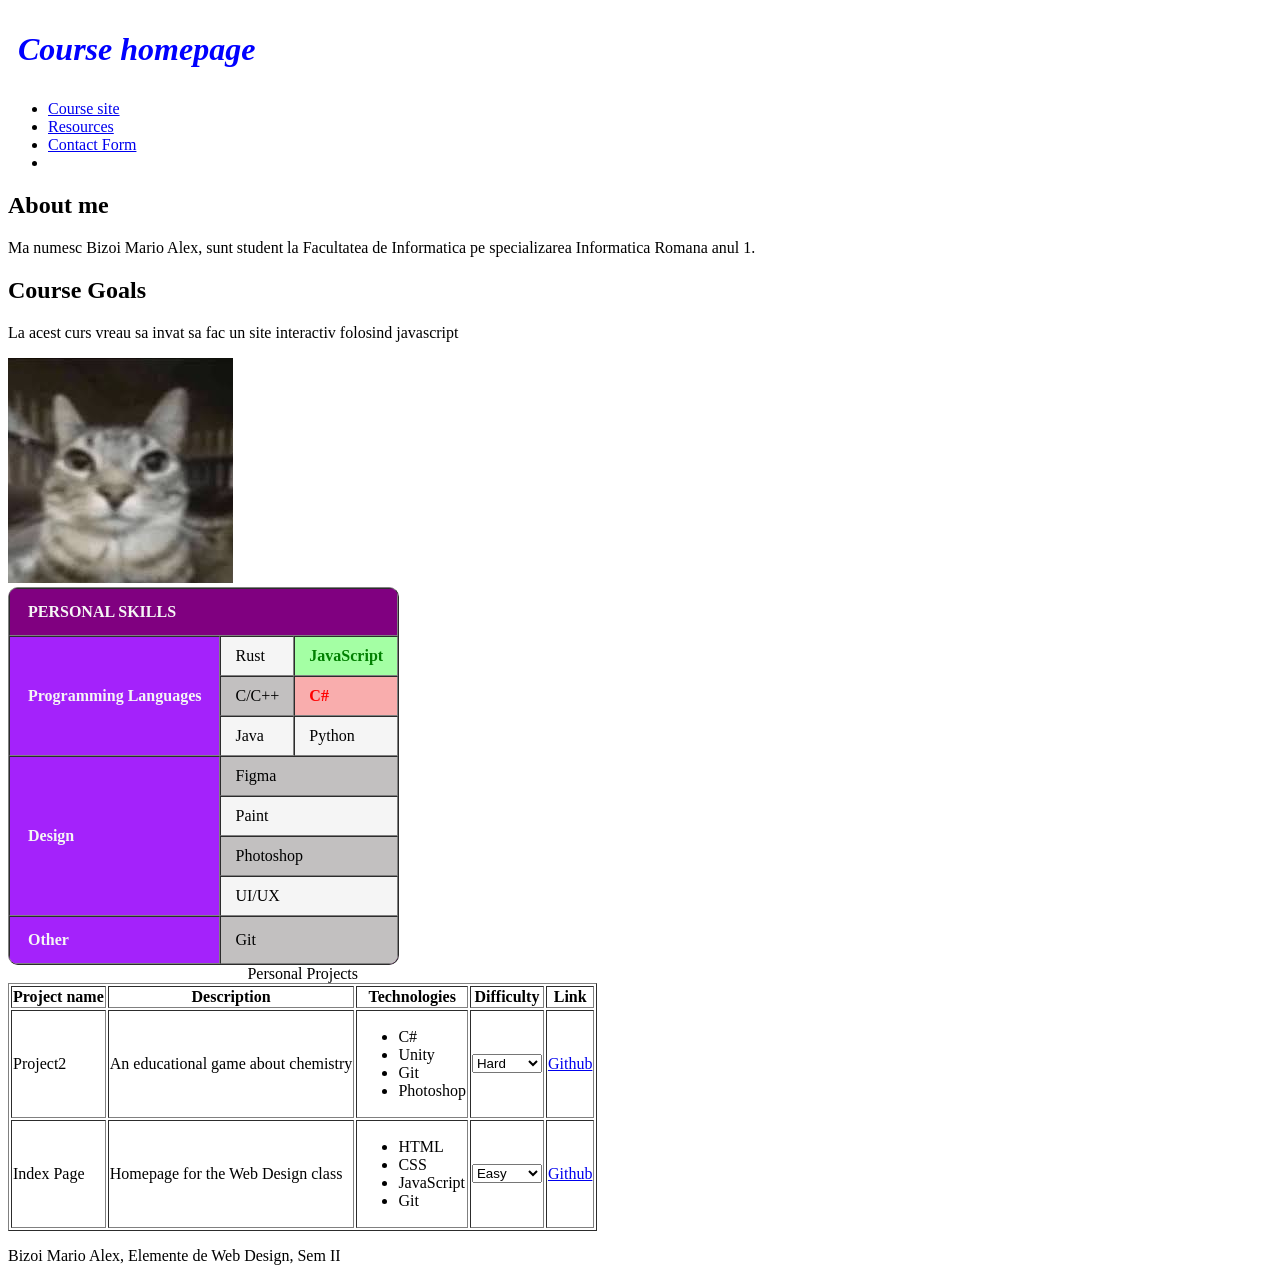
<file: index.html>
<!DOCTYPE html>
<html lang="en">
<head>
  <meta charset="UTF-8">
  <link rel="stylesheet" href="style.css">
  <meta name="viewport" content="width=device-width">
  <title>Course homepage</title>
</head>
<body>
<header><h1> Course homepage</h1></header>
<nav aria-label="Main navigation">   
<ul>
    <li><a href="https://stefaniga.github.io/ewd-uvt-2026/">Course site</a></li>
    <li><a href="https://stefaniga.github.io/ewd-uvt-2026/resources/">Resources</a></li>
    <li><a href="contact.html">Contact Form</a></li>
    <li><a href="Card.html"></a></li>
</ul>
</nav>
<main>
    <section>
        <h2>About me</h2>
        <p>Ma numesc Bizoi Mario Alex, sunt student la Facultatea de Informatica pe specializarea Informatica Romana anul 1.</p>
    </section>
    <section>
        <h2>Course Goals</h2>
        <p>La acest curs vreau sa invat sa fac un site interactiv folosind javascript</p>
    </section>
    <img src="logo-uvt.jpg" alt="logo uvt">
</main>
<table id="ps_table" border="1">
    <thead>
        <tr>
            <th scope="col" style="background-color:purple; color:whitesmoke; text-transform: uppercase;" colspan="3">Personal Skills</th>
        </tr>
    </thead>
    <tbody>
        <tr class="first">
            <th scope="row" class="skills"  rowspan="3">Programming Languages</th>
            <td>Rust</td>
            <td style="background-color: rgb(164, 255, 164);color:green;font-weight: bold;">JavaScript</td>
        </tr>
        <tr class="second">
            <td>C/C++</td>
            <td style="background-color: rgb(249, 173, 173);color: red;font-weight: bold;">C#</td>
        </tr>
        <tr class="first">
            <td>Java</td>
            <td>Python</td>
        </tr>
        <tr class="second">
            <th scope="row" class="skills" rowspan="4">Design</th>
            <td colspan="2">Figma</td>
        </tr>
        <tr class="first">
            <td colspan="2">Paint</td>
        </tr>
        <tr class="second">
            <td colspan="2">Photoshop</td>
        </tr>
        <tr class=" first">
            <td colspan="2">UI/UX</td>
        </tr>
        <tr class="second">
            <th scope="row" class="skills">Other</th>
            <td colspan="2">Git</td>
        </tr>
    </tbody>
</table>
<table border="1">
    <thead>
        <caption>Personal Projects</caption>
        <tr>
            <th>Project name</th>
            <th>Description</th>
            <th>Technologies</th>
            <th>Difficulty</th>
            <th>Link</th>
        </tr>
    </thead>
    <tbody>
        <tr>
            <td>Project2</td>
            <td>An educational game about chemistry</td>
            <td>
                <ul>
                    <li>C#</li>
                    <li>Unity</li>
                    <li>Git</li>
                    <li>Photoshop</li>
                </ul>
            </td>
            <td>
                <select name="difficulty">
                    <option value="Hard">Hard</option>
                    <option value="Medium">Medium</option>
                    <option value="Easy">Easy</option>
                </select>
            </td>
            <td><a href="https://github.com/Barbu14/ITFestNeumannInteractive">Github</a></td>
        </tr>
                <tr>
            <td>Index Page</td>
            <td>Homepage for the Web Design class</td>
            <td>
                <ul>
                    <li>HTML</li>
                    <li>CSS</li>
                    <li>JavaScript</li>
                    <li>Git</li>
                </ul>
            </td>
            <td>
                <select name="difficulty">
                    <option value="Easy">Easy</option>
                    <option value="Hard">Hard</option>
                    <option value="Medium">Medium</option>
                </select>
            </td>
            <td><a href="https://github.com/Barbu14/lab1-homepage">Github</a></td>
        </tr>



    </tbody>

</table>
<footer> 
<p>Bizoi Mario Alex, Elemente de Web Design, Sem II</p>
</footer>
</body>
</html>
</file>
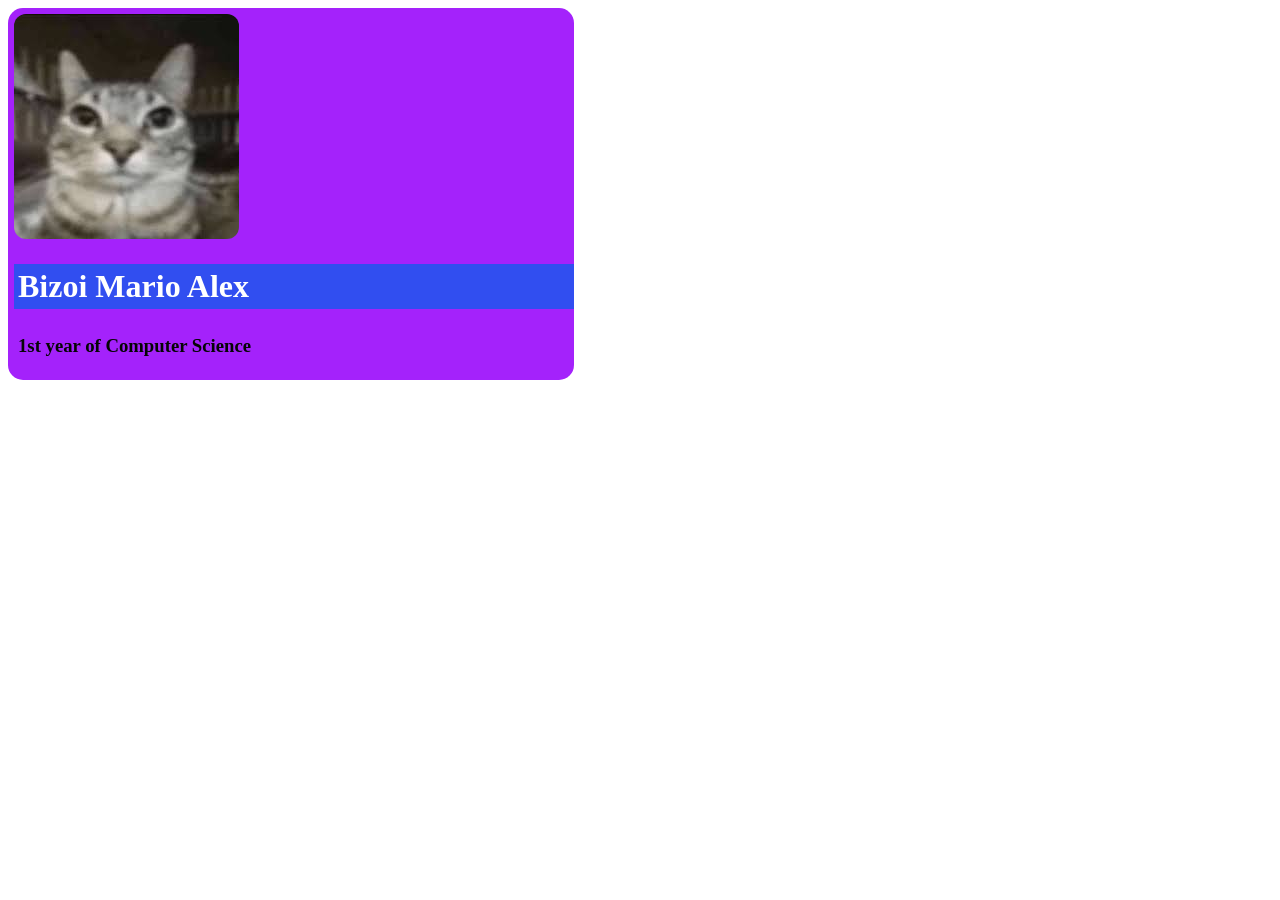
<file: card.html>
<!DOCTYPE html>
<html lang="en">
    <head>
        <link rel="stylesheet" href="card.css">
        <meta name="viewport" content="width=device-width">
    </head>
    <main>
        <div class="card" style="width: 560px;">

            <img style="border-radius: 12px;" src="logo-uvt.jpg">
            <h1>Bizoi Mario Alex</h1>
            <h3>1st year of Computer Science</h3>
        </div>
    </main>
</html>
</file>
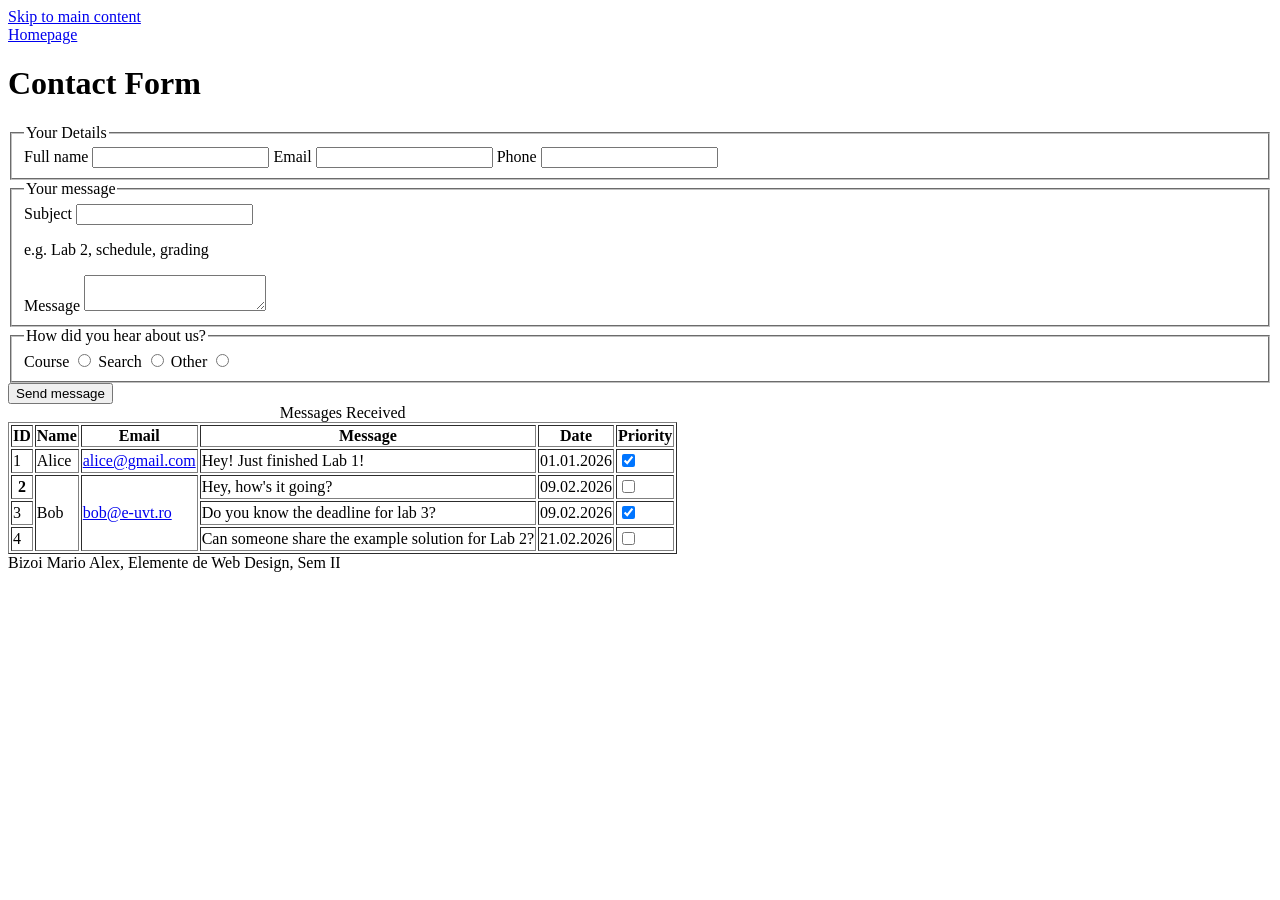
<file: contact.html>
<!DOCTYPE html>
<html lang="en">
<head>
    <meta charset="utf-8">
    <meta name="viewport" content="width=device-width">
    <title>Contact Form</title>
</head>

<body>
    <a href="#main-content">Skip to main content</a>
    <nav aria-label="Main Navigation"> 
        <a href="index.html">Homepage</a>
    </nav>

    <h1>Contact Form</h1>

    <main id="main-content">
        <section>
            <form aria-label="Contact Form" action="#">
                <fieldset>
                    <legend>Your Details</legend>
                    <label for="name">Full name</label>
                    <input type="text" id="name" required>
                    <label for="email">Email</label>
                    <input type="email" id="email" required>
                    <label for="phone">Phone</label>
                    <input type="tel" pattern="[0-9\s\-+]+" id="phone">
                </fieldset>
                <fieldset>
                    <legend>Your message</legend>
                    <label for="subject">Subject</label>
                    <input type="text" id="subject" aria-describedby="subject-hint" required>
                    <p id="subject-hint">e.g. Lab 2, schedule, grading</p>
                    <label for="message">Message</label>
                    <textarea required id="message"></textarea>
                </fieldset>
                <fieldset>
                    <legend>How did you hear about us?</legend>
                    <label for="hear-course">Course</label>
                    <input type="radio" id="hear-course" name="hear" required>
                    <label for="hear-search">Search</label>
                    <input type="radio" id="hear-search" name="hear" required>
                    <label for="hear-other">Other</label>
                    <input type="radio" id="hear-other" name="hear" required>
                </fieldset>
                <button type="submit">Send message</button>
            </form>
        </section>
        <table border="1">
            <thead>
            <caption>Messages Received</caption>
            <tr>
                <th>ID</th>
                <th>Name</th>
                <th>Email</th>
                <th>Message</th>
                <th>Date</th>
                <th>Priority</th>
            </tr>
        </thead>
        <tbody>
            <tr>
            <td>1</td>
            <td>Alice</td>
            <td><a href="mailto:alice@gmail.com">alice@gmail.com</a></td>
            <td>Hey! Just finished Lab 1!</td>
            <td>01.01.2026</td>
            <td><input type="checkbox" checked></td>
            </tr>
            <tr>
                <th>2</th>
                <td rowspan="4">Bob</td>
                <td rowspan="4"><a href="mailto:bob@e-uvt.ro">bob@e-uvt.ro</a></td>
                <td>Hey, how's it going?</td>
                <td>09.02.2026</td>
                <td><input type="checkbox"></td>
            </tr>
            <tr>
                <td>3</td>
                <td>Do you know the deadline for lab 3?</td>
                <td>09.02.2026</td>
                <td><input type="checkbox" checked></td>
            </tr>
            <tr>
                <td>4</td>
                <td>Can someone share the example solution for Lab 2?</td>
                <td>21.02.2026</td>
                <td><input type="checkbox"></td>
            </tr>
        </tbody>
    </table>
        
    </main>
    <footer>Bizoi Mario Alex, Elemente de Web Design, Sem II</footer>
</body>

</html>
</file>
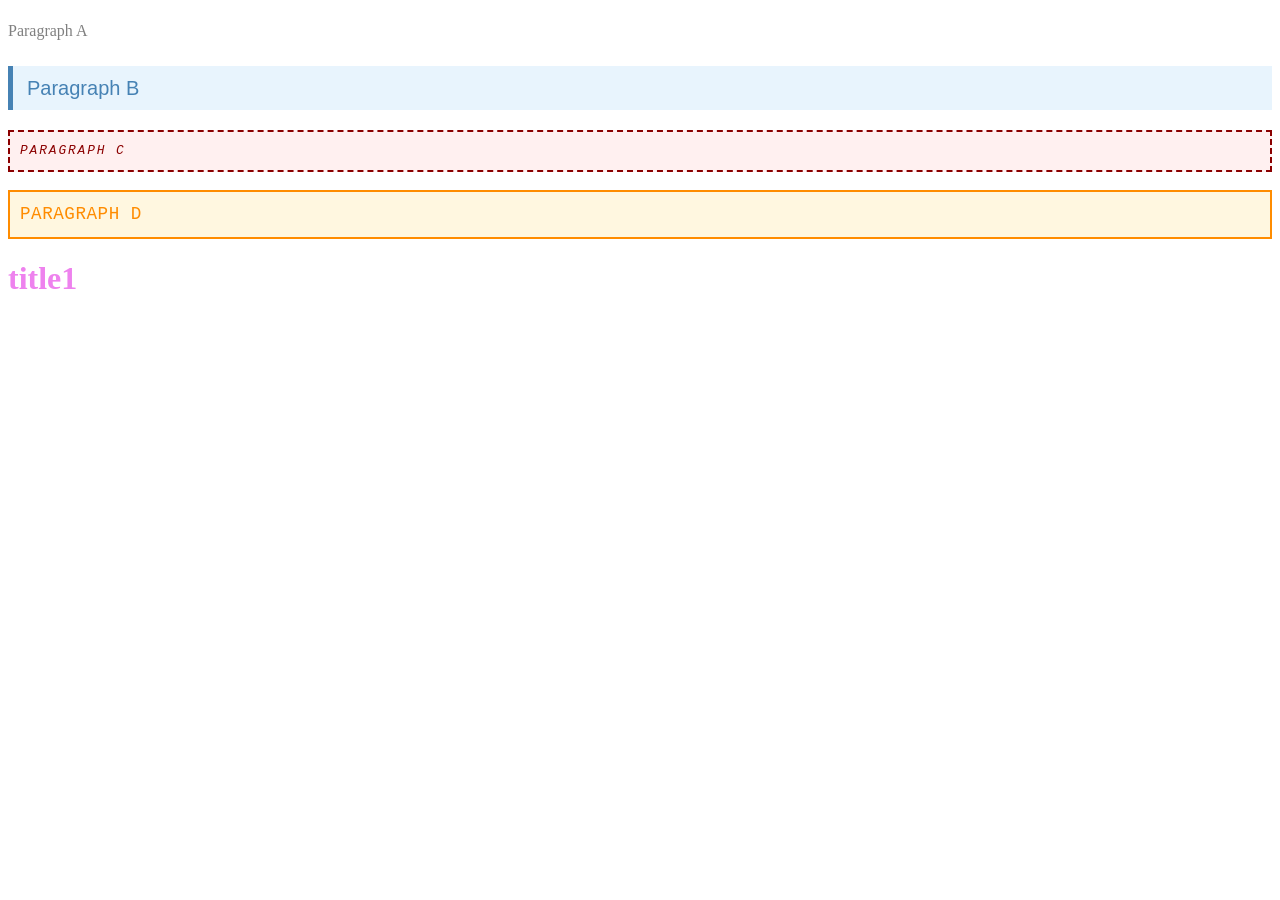
<file: specificity.html>
<!DOCTYPE html>
<html lang="en">
<head>
    <meta charset="UTF-8">
    <title>Specificity Game</title>
    <style>
        p {
            color: gray;
            font-size: 1rem;
            font-family: Georgia, serif;
            line-height: 1.4;
            padding: 4px 0;
        }

        .info {
            color: steelblue;
            font-size: 1.25rem;
            background-color: #e8f4fd;
            padding: 8px 14px;
            border-left: 5px solid steelblue;
            font-family: Arial, sans-serif;
        }

        #warning {
            color: darkred;
            font-size: 0.8rem;
            font-style: italic;
            text-transform: uppercase;
            letter-spacing: 0.15em;
            border: 2px dashed darkred;
            padding: 10px;
            background-color: #fff0f0;
            font-family: 'Courier New', monospace;
        }

        #warning.info {
            color: darkorange;
            background-color: #fff7e0;
            border: 2px solid darkorange;
            font-size: 1.1rem;
            font-style: normal;
            letter-spacing: 0.03em;
        }
        h1 {
            color: violet;
        }
    </style>
</head>
<body>

    <p>Paragraph A</p>

    <p class="info">Paragraph B</p>

    <p id="warning">Paragraph C</p>

    <p class="info" id="warning">Paragraph D</p>

    <h1>title1</h1>
</body>
</html>
</file>
<file: style.css>
h1 {
            color: blue;
            font-style: italic;
            padding: 10px;
        }
        #ps_table {
            text-align: left;
             border-spacing: 0;
            border-collapse: separate;
            border-radius: 10px;
             overflow: hidden;  
            background-color: rgb(141, 32, 141);
               
        }
        .skills {
            background-color: rgb(164, 34, 251);
            color:whitesmoke
        }
        .second{
            background-color: rgb(194, 192, 192);
        }
        .first{
            background-color: whitesmoke;
        }

        #ps_table tbody td {
            padding: 10px 14px;
        }


        #ps_table th {
        padding: 14px 18px;
        font-weight: 600;
        }
</file>
<file: card.css>
.card {
            text-align: left;
            border-spacing: 0;
            border-collapse: separate;
            border-radius: 15px;
            overflow: hidden;  
            background-color: rgb(164, 34, 251);
            padding-left: 6px;
            padding-top: 6px;
               
        }

        h1{
            background-color: rgb(49, 78, 240);
            color:white;
            padding:4px;
        }
        h3{
            color: rgb(5, 5, 5);
            padding:4px;
        }
</file>
